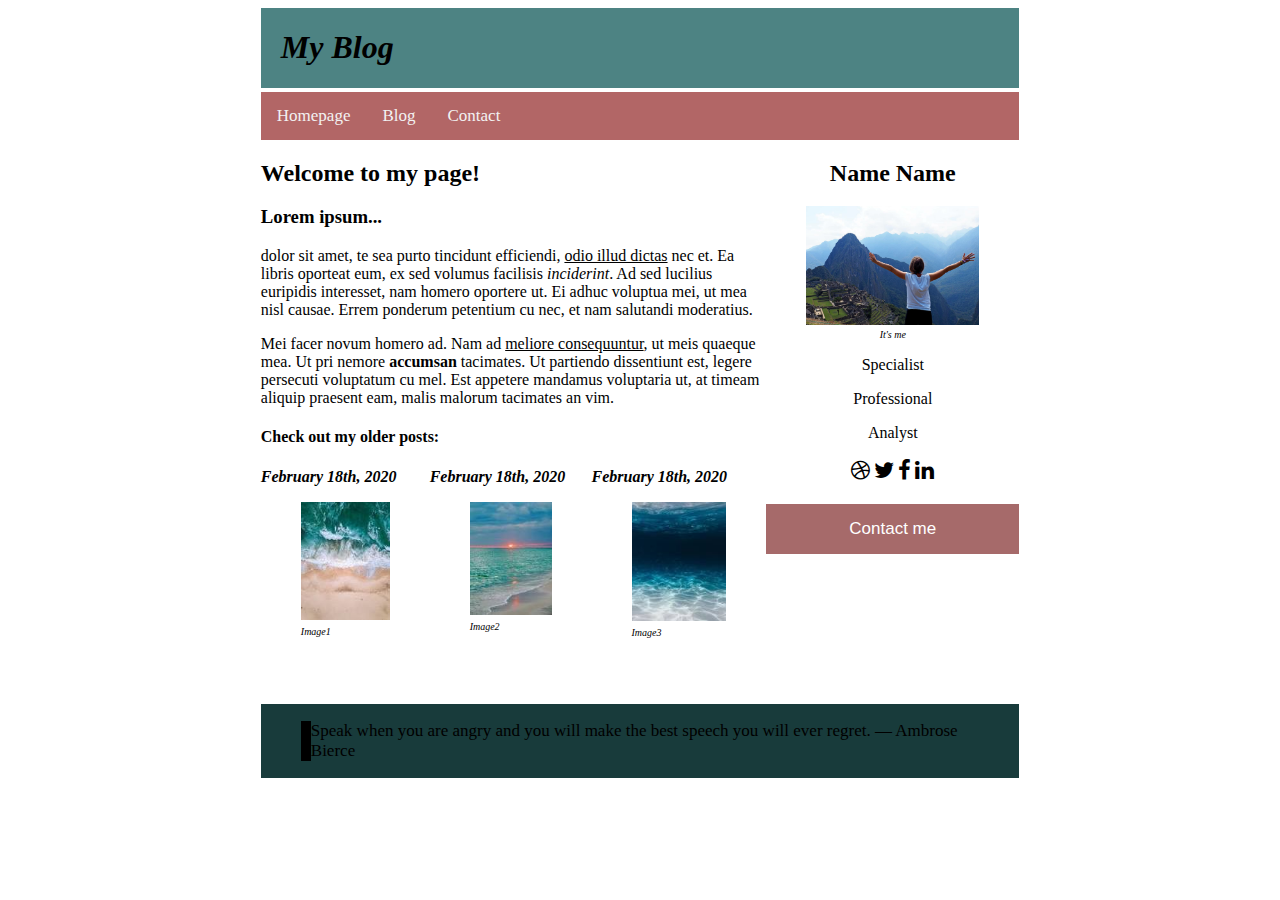
<file: Index.html>
<!DOCTYPE html>
<html>
<head>
	<title>Homepage</title>
    <meta charset="UTF-8">
    <meta name="viewport" content="width=device-width, initial-scale=1.0">
    <link rel="StyleSheet" href="CSS/styles.css" type="text/css">
    <link rel="StyleSheet" href="CSS/style-override.css" type="text/css" />
	<link rel="StyleSheet" href="https://cdnjs.cloudflare.com/ajax/libs/font-awesome/4.7.0/css/font-awesome.min.css">
</head>

<body>

<div class="container">

<header>
    <h1>My Blog</h1>
</header>

<nav>
    <a class="active" href="#home">Homepage</a>
    <div id="links"><a href="HTML/Page2.html">Blog</a>
    <a href="#contact">Contact</a>
</nav>

<summary>
    <h2>Welcome to my page!</h2>
    <h3>Lorem ipsum...</h3>
    <p>dolor sit amet, te sea purto tincidunt efficiendi, <u>odio illud dictas</u> nec et. Ea libris oporteat eum, ex sed volumus facilisis <em>inciderint</em>. Ad sed lucilius euripidis interesset, nam homero oportere ut. Ei adhuc voluptua mei, ut mea nisl causae. Errem ponderum petentium cu nec, et nam salutandi moderatius.</p>
    <p>Mei facer novum homero ad. Nam ad <u>meliore consequuntur</u>, ut meis quaeque mea. Ut pri nemore <strong>accumsan</strong> tacimates. Ut partiendo dissentiunt est, legere persecuti voluptatum cu mel. Est appetere mandamus voluptaria ut, at timeam aliquip praesent eam, malis malorum tacimates an vim.</p> 
    <h4>Check out my older posts:</h4>
</summary>

<div class="olderPosts">
    <div id="fakeimg1"><strong><em>February 18th, 2020</em></strong><br>
    <a href="Blankpages/Blankpage1.html">
    <figure><img class = "image"  src="Pics/image1.jpg"></a><br><figcaption>Image1</figcaption></div></figure><br>
    <div id="fakeimg2"><strong><em>February 18th, 2020</em></strong><br>
    <a href="Blankpages/Blankpage2.html">
    <figure><img class = "image" src="Pics/image2.jpg"></a><br><figcaption>Image2</figcaption></div></figure><br>
    <div id="fakeimg3"><strong><em>February 18th, 2020</em></strong><br>
    <a href="Blankpages/Blankpage3.html">
    <figure><img class = "image" src="Pics/image3.jpg"></a><br><figcaption>Image3</figcaption></div></figure><br>
</div>

<div class="sidebar">
    <div id="profileCard">
        <h2>Name Name</h2>
        <figure>
            <img class = "image" src="Pics/image.jpg" alt="Name Name"></br>
            <figcaption>It's me</figcaption>
        </figure>
        <p>Specialist</p>
        <p>Professional</p>
        <p>Analyst</p>
        <a href="#"><i class="fa fa-dribbble"></i></a>
        <a href="#"><i class="fa fa-twitter"></i></a>
        <a href="#"><i class="fa fa-facebook"></i></a>
        <a href="#"><i class="fa fa-linkedin"></i></a></a>
    </div>
    <div id="button">
        <button>Contact me</button>
    </div>
</div>

<div class=footer>
    <blockquote>Speak when you are angry and you will make the best speech you will ever regret. — Ambrose Bierce</blockquote>
</div>

</div>

</body>
</html>
</file>
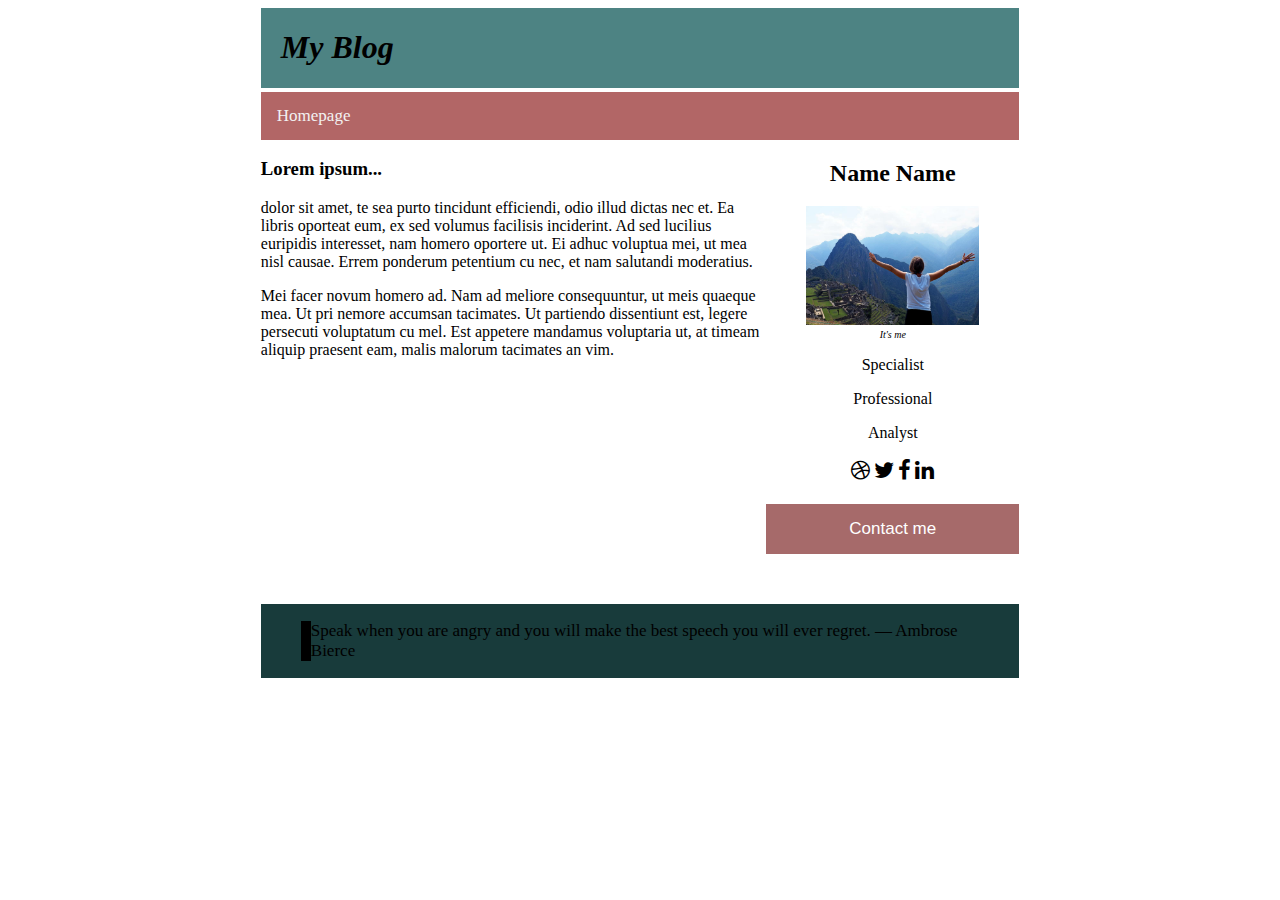
<file: HTML/Page2.html>
<!DOCTYPE html>
<html>
<head>
	<title>Blog</title>
    <meta charset="UTF-8">
    <meta name="viewport" content="width=device-width, initial-scale=1.0">
    <link rel="StyleSheet" href="../CSS/styles.css" type="text/css">
    <link rel="StyleSheet" href="../CSS/style-override.css" type="text/css" />
	<link rel="StyleSheet" href="https://cdnjs.cloudflare.com/ajax/libs/font-awesome/4.7.0/css/font-awesome.min.css">
</head>

<body>

<div class="container2">

<header>
    <h1>My Blog</h1>
</header>

<nav>
    <a class="active" href="../Index.html">Homepage</a>
</nav>

<summary>
    <h3>Lorem ipsum...</h3>
    <p>dolor sit amet, te sea purto tincidunt efficiendi, odio illud dictas nec et. Ea libris oporteat eum, ex sed volumus facilisis inciderint. Ad sed lucilius euripidis interesset, nam homero oportere ut. Ei adhuc voluptua mei, ut mea nisl causae. Errem ponderum petentium cu nec, et nam salutandi moderatius.</p>
    <p>Mei facer novum homero ad. Nam ad meliore consequuntur, ut meis quaeque mea. Ut pri nemore accumsan tacimates. Ut partiendo dissentiunt est, legere persecuti voluptatum cu mel. Est appetere mandamus voluptaria ut, at timeam aliquip praesent eam, malis malorum tacimates an vim.</p> 
</summary>

<div class="sidebar">
    <div id="profileCard">
        <h2>Name Name</h2>
        <figure>
            <img class = "image" src="../Pics/image.jpg" alt="Name Name"></br>
            <figcaption>It's me</figcaption>
        </figure>
        <p>Specialist</p>
        <p>Professional</p>
        <p>Analyst</p>
        <a href="#"><i class="fa fa-dribbble"></i></a>
        <a href="#"><i class="fa fa-twitter"></i></a>
        <a href="#"><i class="fa fa-facebook"></i></a>
        <a href="#"><i class="fa fa-linkedin"></i></a></a>
    </div>
    <div id="button">
        <button>Contact me</button>
    </div>
</div>

<div class=footer>
    <blockquote>Speak when you are angry and you will make the best speech you will ever regret. — Ambrose Bierce</blockquote>
</div>

</div>

</body>
</html>
</file>
<file: CSS/styles.css>
@import "navbar.css";
@import "profilecard.css";
@import "button.css";

.container {
    display:grid;
    grid-template-columns: 40% 10% 40%;
    grid-template-rows: 5em 4em auto auto 4m;
    grid-template-areas: 
    "hd hd hd"
    "nv nv nv"
    "main main sd"
    "op op sd"
    "ft ft ft";
    justify-content: center;
}

.container2{
    display:grid;
    grid-template-columns: 40% 10% 40%;
    grid-template-rows: 5em 4em auto auto 4m;
    grid-template-areas: 
    "hd hd hd"
    "nv nv nv"
    "main main sd"
    "main main sd"
    "ft ft ft";
    justify-content: center;
}

h1{
    padding-left: 20px;
    font-size: 2rem;
}

nav{
    grid-area: nv;
    margin-top: 0.5%;
}

header{
    grid-area: hd;
    font-weight: bolder;
    font-style: italic;
    background-color:#4d8383;
}
   
.sidebar{
    display: flex;
    flex-direction: column;
    grid-area: sd;
    text-align: center; 
}

.image {
    max-width:100%;
    height:auto;
}

figcaption{
    font-size: 10px;
    font-style: oblique;
}
    
summary{
    grid-area: main;
}

.olderPosts{
    grid-area: op;
    display: flex;
    flex-direction: row;
    justify-content: space-between;
}
    
.footer{
    grid-area: ft;
    background-color:#183b3b;
    margin-top: 50px;
    font-size: 17px;
}

blockquote{
    border-left: 10px solid;
}
</file>
<file: CSS/style-override.css>
@media only screen and (max-width: 40em)  {
    #fakeimg2{
        margin-left: 1em;
    }
    #fakeimg3{
        margin-left: 1em;
    }
	.footer{
        display:none;
    }
}

@media only screen and (min-width: 64.063em) {
    .container {
        grid-template-columns: 30% 10% 20%;
    }
    .container2 {
        grid-template-columns: 30% 10% 20%;
    }
}
</file>
